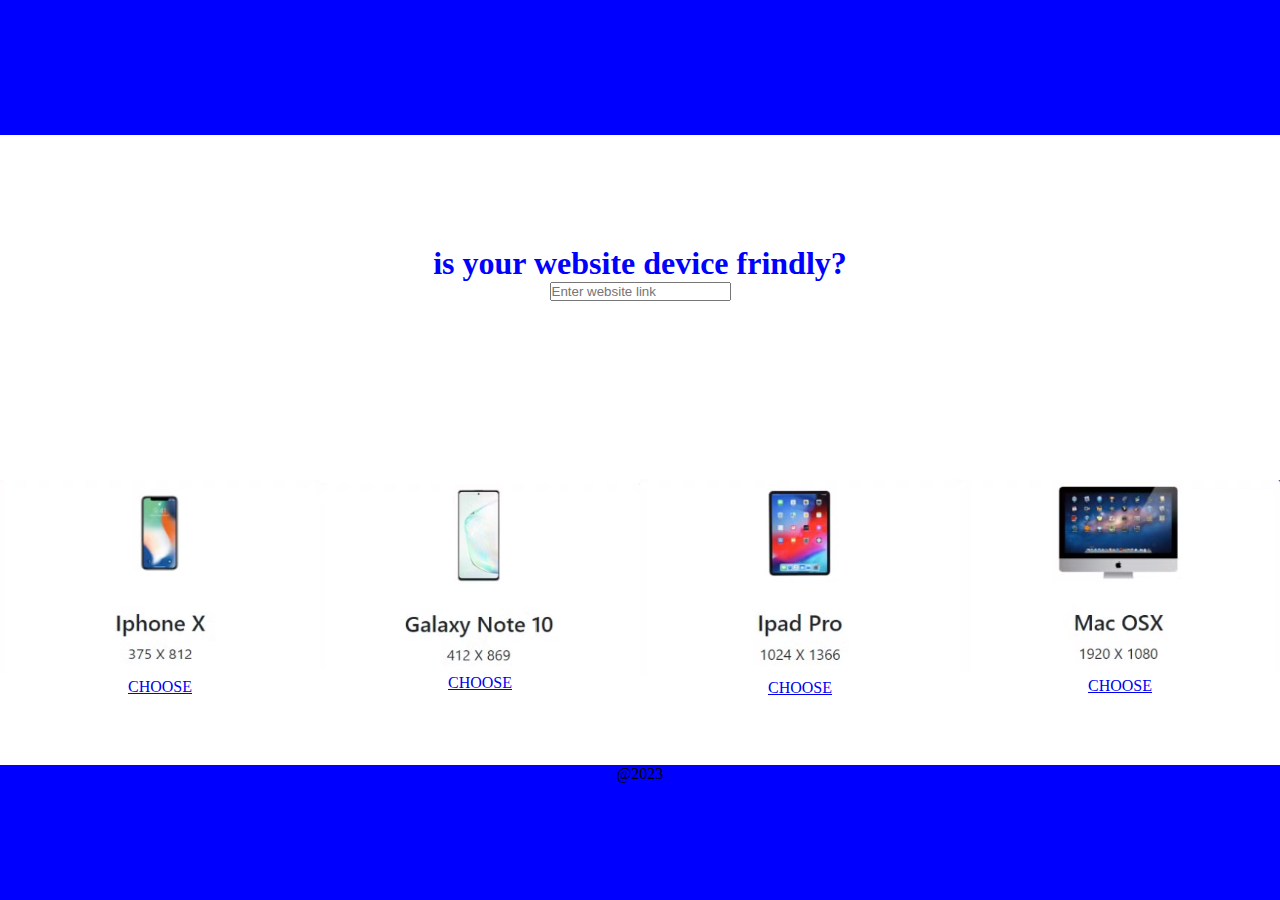
<file: index.html>
<!DOCTYPE html>
<html lang="en">
<head>
    <meta charset="UTF-8">
    <meta name="viewport" content="width=device-width, initial-scale=1.0">
    <link rel="stylesheet" href="style.css">
    <title>Document</title>
</head>
<body>
    <nav></nav>
    <main>
        <section>
        <h1>is your website device frindly?</h1>
        <input type="text" placeholder="Enter website link">
    </section>
        <div>
            <article>
            <img src="pic1.png" alt="">
            <a href="iphone.html" onclick="iphone()">CHOOSE</a>
        </article>
        <article>
            <img src="pic2.png" alt="">
            <a href="galaxy.html" onclick="galaxy()">CHOOSE</a>
        </article>
        <article>
            <img src="pic3.png" alt="">
            <a href="ipad.html" onclick="ipad()">CHOOSE</a>
        </article>
        <article>
            <img src="pic4.png" alt="">
            <a href="mac.html" onclick="mac()">CHOOSE</a>
        </article></div>
    </main>
    <footer>@2023</footer>
    <script src="js.js"></script>
</body>
</html>
</file>
<file: style.css>
*{
    margin:0;
    padding:0;
}

html,body{
    width:100vw;
    min-height:100vh;
    margin:0;
    padding:0;
  
    text-align: center;
}
 h1{
    color:blue;
    text-align: center;
 }
nav,footer,div {
    height:15vh;
    width:100vw;
   
    background-color: blue;
}
main{
    height:70vh;
    display:flex;
    justify-content: space-around;
    align-items: space-around;
    flex-direction: column;
}
div{
    width:100vw;
    display:flex;
    justify-content: center;
    align-items: center;
}

img{
    width:100%;
}
article{
    width:30%;
    background-color: #fff;
}
</file>
